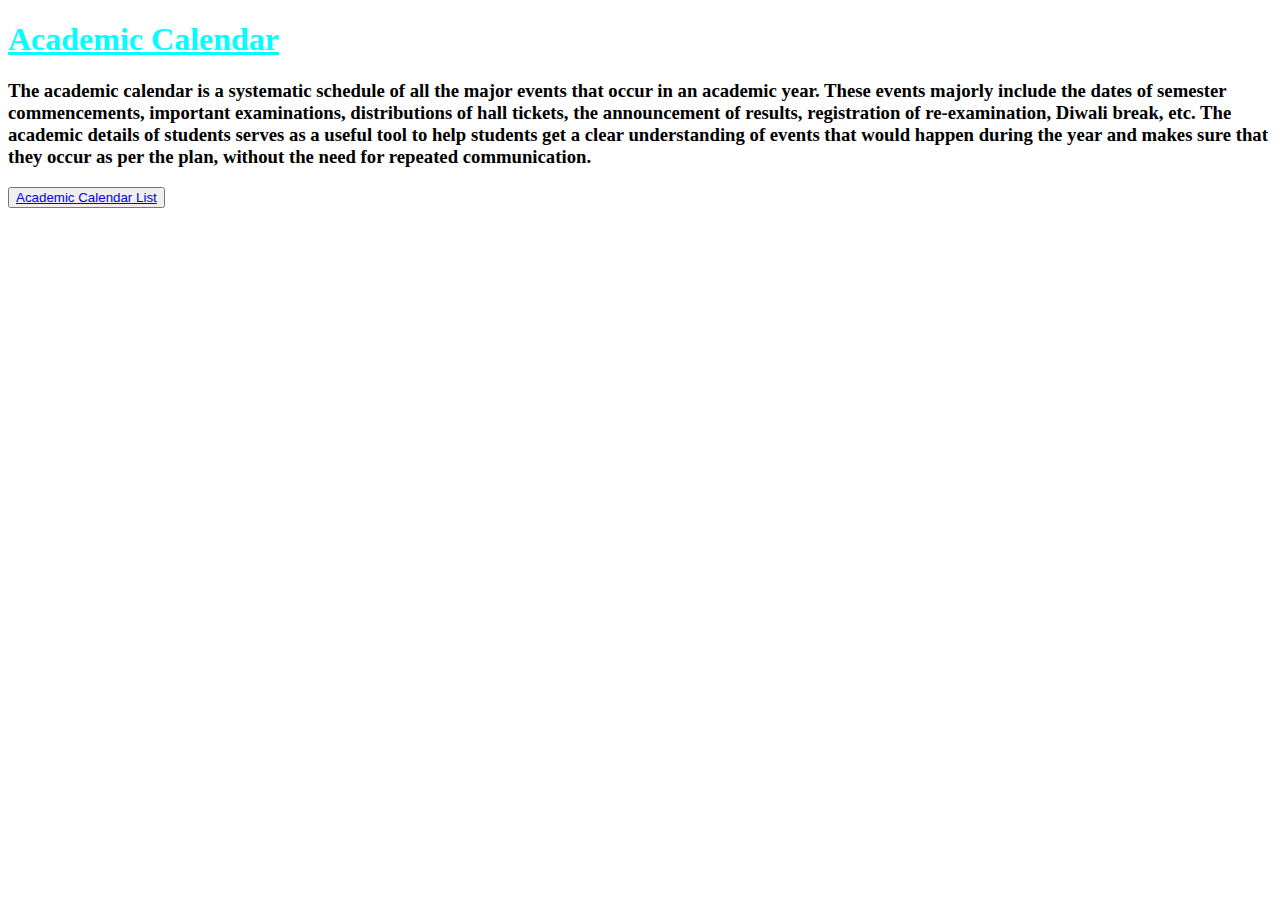
<file: academic calendar.html>
<!DOCTYPE html>
<html lang="en">
<head>
    <meta charset="UTF-8">
    <meta name="viewport" content="width=<device-width>, initial-scale=1.0">
    <title>Document</title>
    <link rel="stylesheet" href="academic.css">
</head>
<body>
    <h1><b>Academic Calendar</b></h1>
    <h3>The academic calendar is a systematic schedule of all the major events that occur in an academic year. These events majorly include the dates of semester commencements, important examinations, distributions of hall tickets, the announcement of results, registration of re-examination, Diwali break, etc. The academic details of students serves as a useful tool to help students get a clear understanding of events that would happen during the year and makes sure that they occur as per the plan, without the need for repeated communication.</h3>
    <button><a href="/Website Photos/Academic-Calendar-2024-25.pdf">Academic Calendar List</a></button>
</body>
</html>
</file>
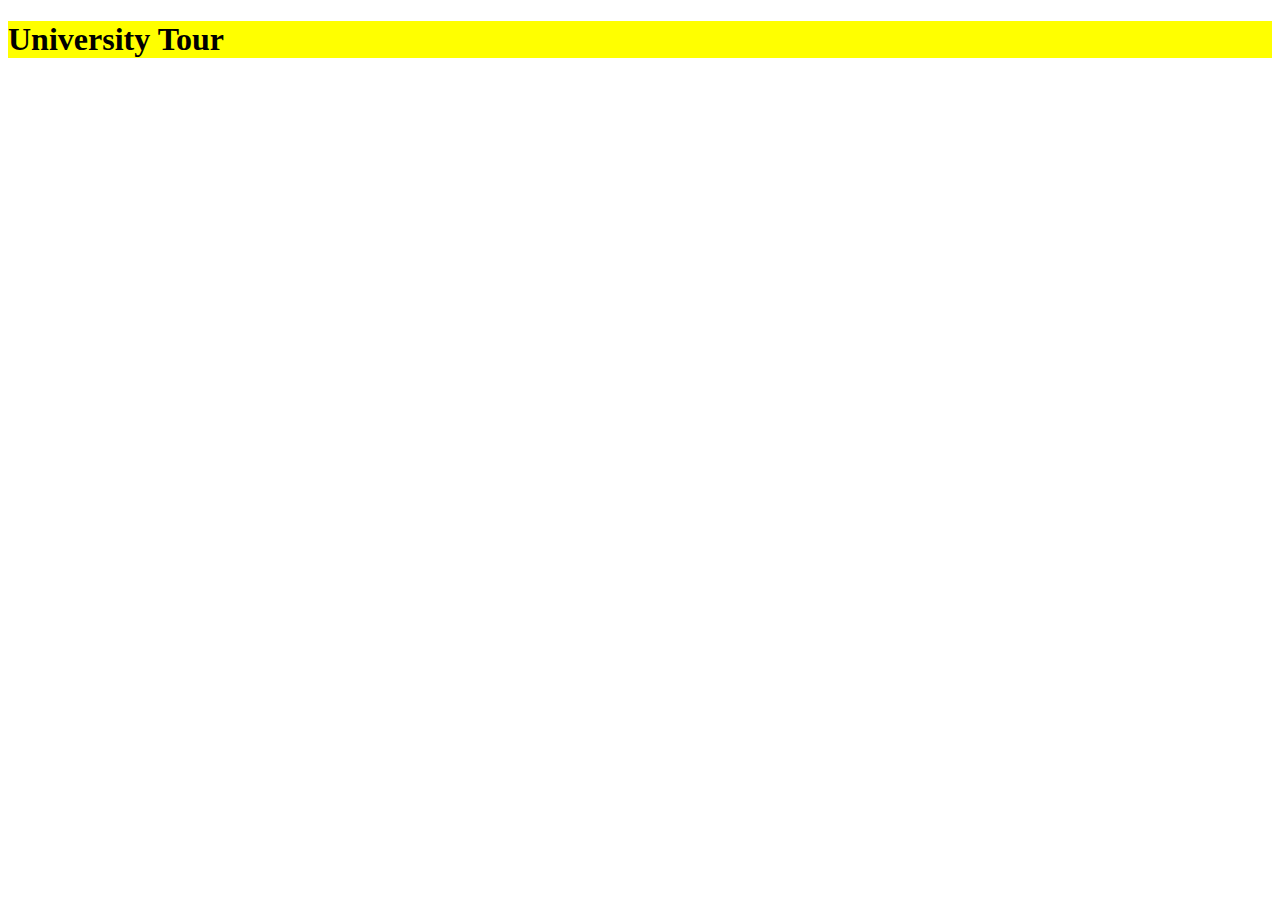
<file: campus tour.html>
<!DOCTYPE html>
<html lang="en">
<head>
    <meta charset="UTF-8">
    <meta name="viewport" content="width=device-width, initial-scale=1.0">
    <title>Document</title>
    <link rel="stylesheet" href="campus tour.css">
</head>
<body>
    <div><h1><b>University Tour</b></h1></div>
    <video style="width:100%" poster="https://nuv.ac.in/wp-content/uploads/Banner-2.jpg.webp" class="displayCoI" autoplay="" muted="" loop="" data-toggle="modal" data-target="#myModal">
        <source src="https://nuv.ac.in/wp-content/uploads/admission/For-presentation.mp4" type="video/mp4"></video>
</body>
</html>
</file>
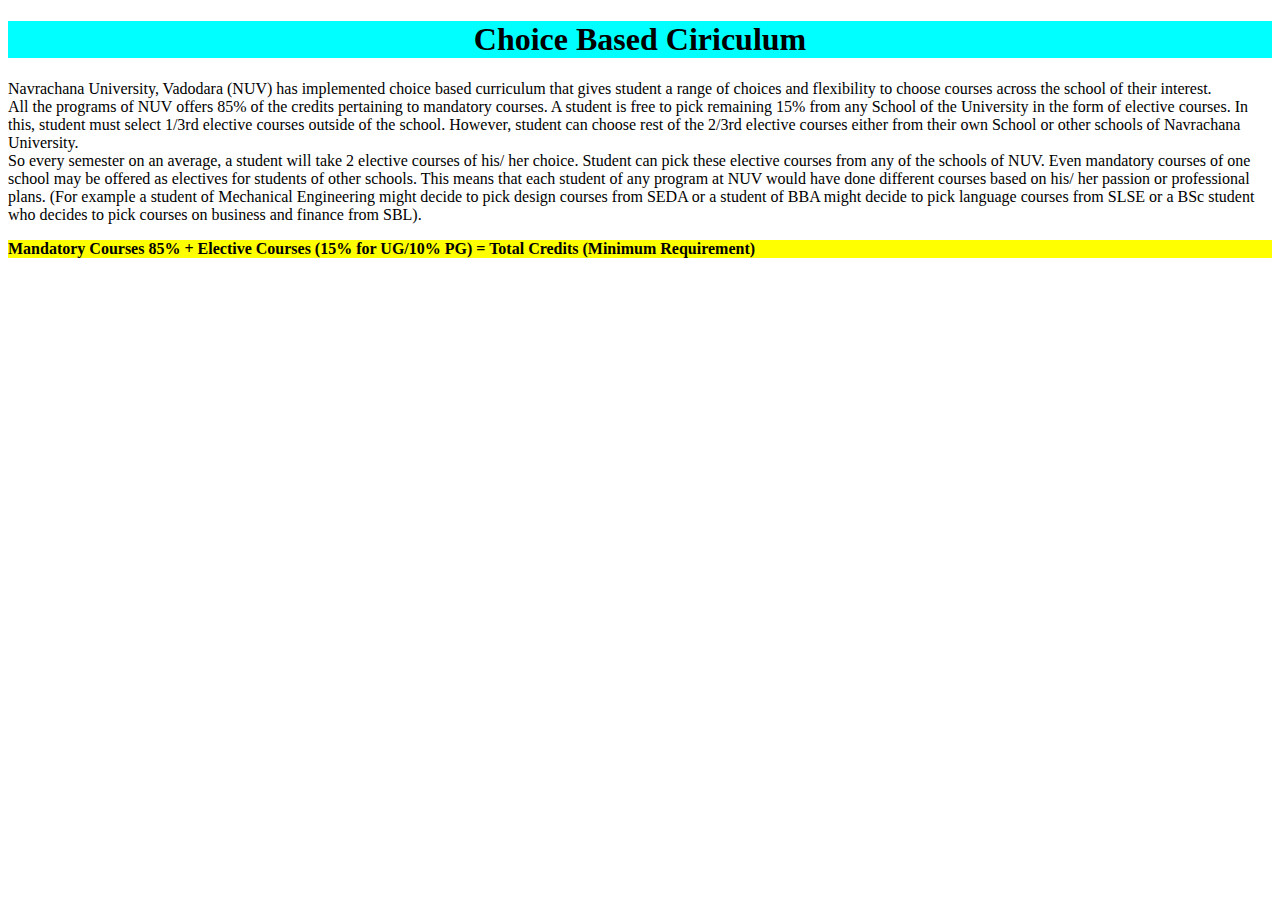
<file: choice based.html>
<!DOCTYPE html>
<html lang="en">
<head>
    <meta charset="UTF-8">
    <meta name="viewport" content="width=device-width, initial-scale=1.0">
    <title>Choice Based Ciriculum</title>
    <link rel="stylesheet" href="choice.css">
</head>
<body>
    <h1 align="center">Choice Based Ciriculum</h1>
    <p>Navrachana University, Vadodara (NUV) has implemented choice based curriculum that gives student a range of choices and flexibility to choose courses across the school of their interest.<br>
 

        All the programs of NUV offers 85% of the credits pertaining to mandatory courses. A student is free to pick remaining 15% from any School of the University in the form of elective courses. In this, student must select 1/3rd elective courses outside of the school. However, student can choose rest of the 2/3rd elective courses either from their own School or other schools of Navrachana University.<br>
         
        
        So every semester on an average, a student will take 2 elective courses of his/ her choice. Student can pick these elective courses from any of the schools of NUV. Even mandatory courses of one school may be offered as electives for students of other schools. This means that each student of any program at NUV would have done different courses based on his/ her passion or professional plans. (For example a student of Mechanical Engineering might decide to pick design courses from SEDA or a student of BBA might decide to pick language courses from SLSE or a BSc student who decides to pick courses on business and finance from SBL).</p>
        <div>
            <p><b>Mandatory Courses 85%  + Elective Courses (15% for UG/10% PG) = Total Credits (Minimum Requirement)</b></p>
        </div>
</body>
</html>
</file>
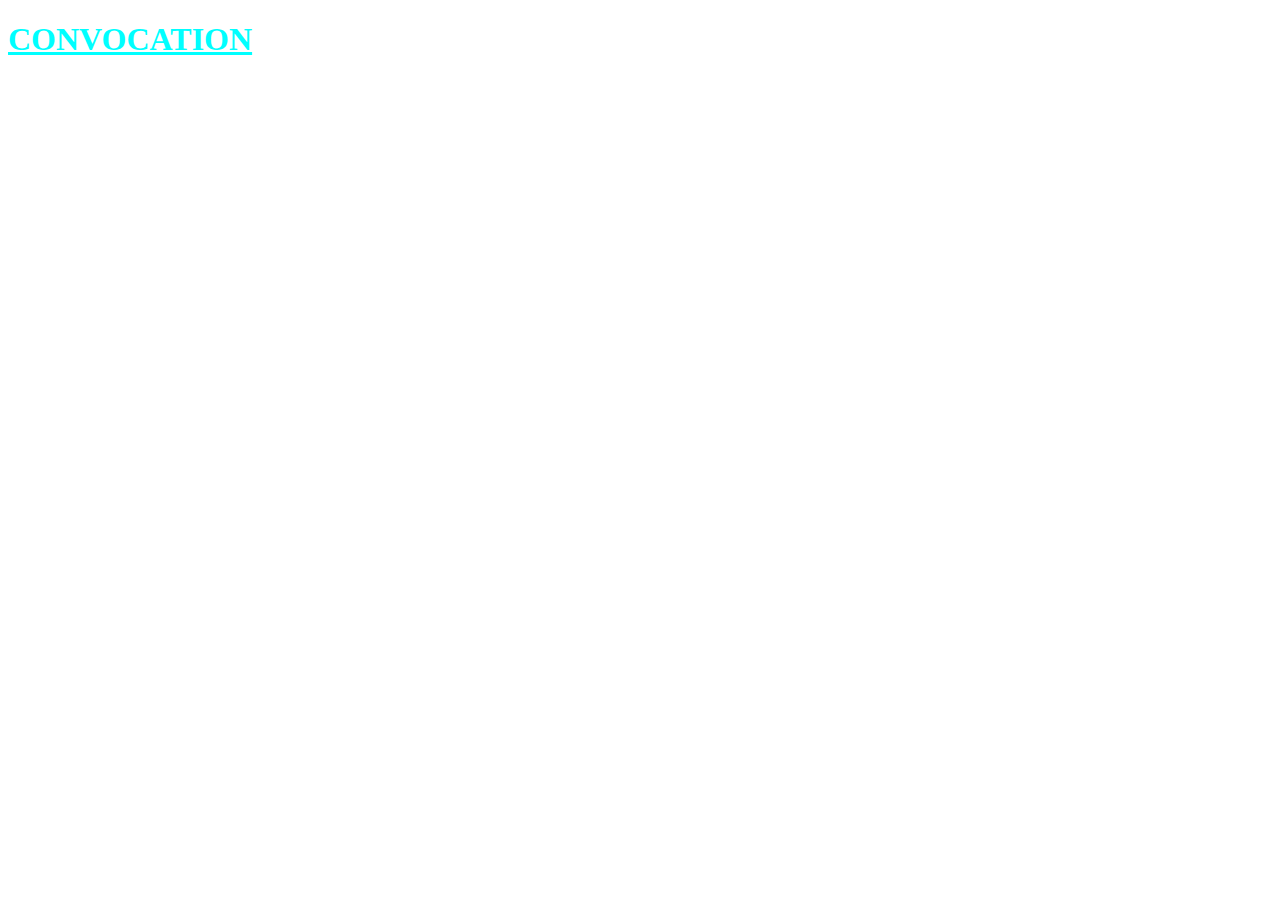
<file: convocation.html>
<!DOCTYPE html>
<html lang="en">
<head>
    <meta charset="UTF-8">
    <meta name="viewport" content="width=device-width, initial-scale=1.0">
    <title>Document</title>
    <link rel="stylesheet" href="Convocation.css">
</head>
<body>
    <h1>CONVOCATION</h1>
    <iframe src="https://www.youtube.com/embed/RXXLO0dSHhY" frameborder="0" allowfullscreen="" poster="" width="100%" height="500px"></iframe>
</body>
</html>
</file>
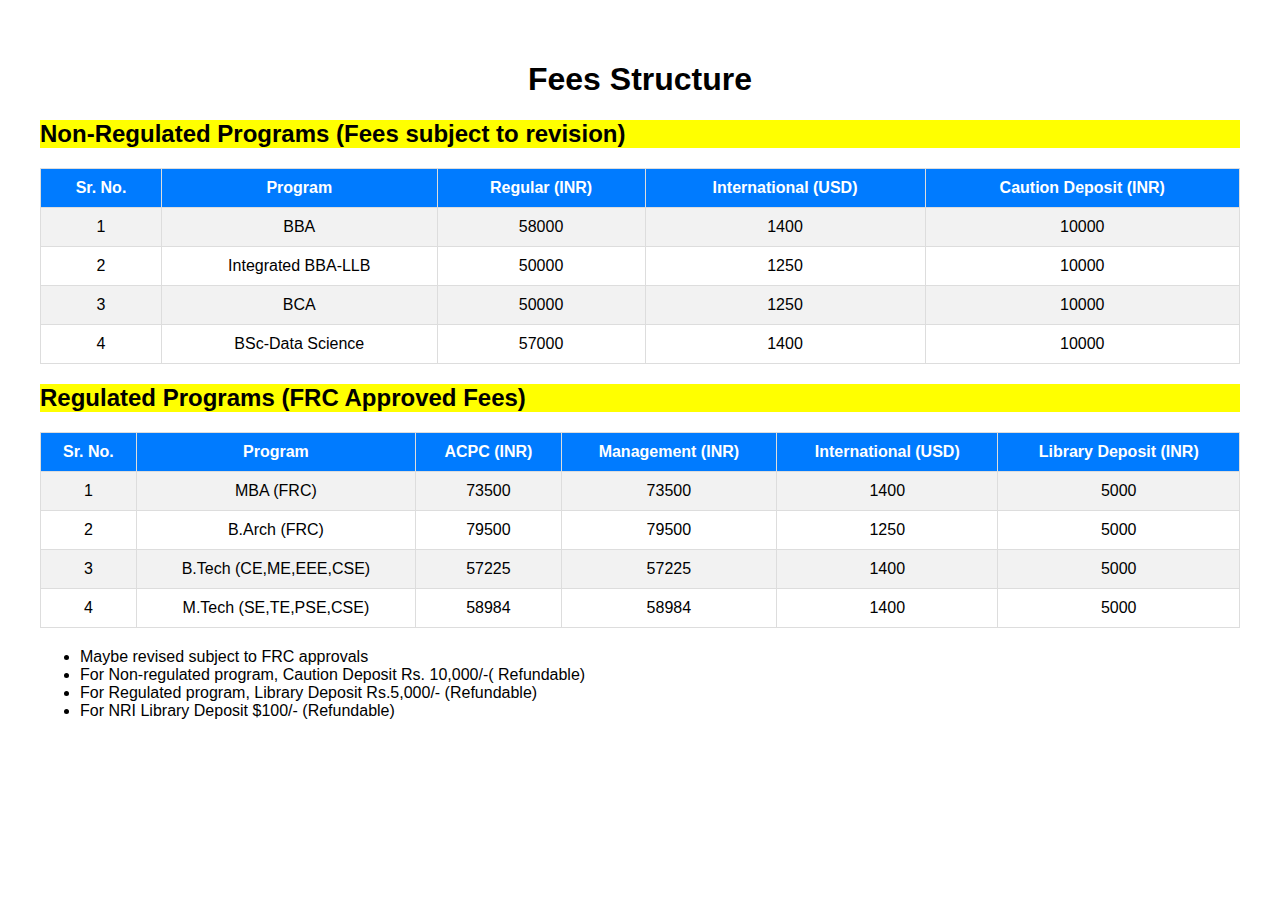
<file: FEES.html>
<!DOCTYPE html>
<html lang="en">
<head>
    <meta charset="UTF-8">
    <meta name="viewport" content="width=device-width, initial-scale=1.0">
    <title>Fee Structure</title>
    <link rel="stylesheet" href="fees.css">
</head>
<body>
    <h1 align="center">Fees Structure</h1>
    <div id="h2"><h2>Non-Regulated Programs (Fees subject to revision)</h2>
    </div>
    <table>
        <tr>
            <th>Sr. No.</th>
            <th>Program</th>
            <th>Regular (INR)</th>
            <th>International (USD)</th>
            <th>Caution Deposit (INR)</th>
        </tr>
        <tr><td>1</td><td>BBA</td><td>58000</td><td>1400</td><td>10000</td></tr>
        <tr><td>2</td><td>Integrated BBA-LLB</td><td>50000</td><td>1250</td><td>10000</td></tr>
        <tr><td>3</td><td>BCA</td><td>50000</td><td>1250</td><td>10000</td></tr>
        <tr><td>4</td><td>BSc-Data Science</td><td>57000</td><td>1400</td><td>10000</td></tr>
    </table>
    <div>
    <h2 id="h3">Regulated Programs (FRC Approved Fees)</h2>
    </div>
    <table>
        <tr>
            <th>Sr. No.</th>
            <th>Program</th>
            <th>ACPC (INR)</th>
            <th>Management (INR)</th>
            <th>International (USD)</th>
            <th>Library Deposit (INR)</th>
        </tr>
        <tr><td>1</td><td>MBA (FRC)</td><td>73500</td><td>73500</td><td>1400</td><td>5000</td></tr>
        <tr><td>2</td><td>B.Arch (FRC)</td><td>79500</td><td>79500</td><td>1250</td><td>5000</td></tr>
        <tr><td>3</td><td>B.Tech (CE,ME,EEE,CSE)</td><td>57225</td><td>57225</td><td>1400</td><td>5000</td></tr>
        <tr><td>4</td><td>M.Tech (SE,TE,PSE,CSE)</td><td>58984</td><td>58984</td><td>1400</td><td>5000</td></tr>
    </table>
    <ul>
        <li>Maybe revised subject to FRC approvals</li>
            <li>For Non-regulated program, Caution Deposit Rs. 10,000/-( Refundable)</li>
           <li> For Regulated program, Library Deposit Rs.5,000/- (Refundable)</li>
           <li> For NRI Library Deposit $100/- (Refundable)</li>
    </ul>
</body>
</html>
</file>
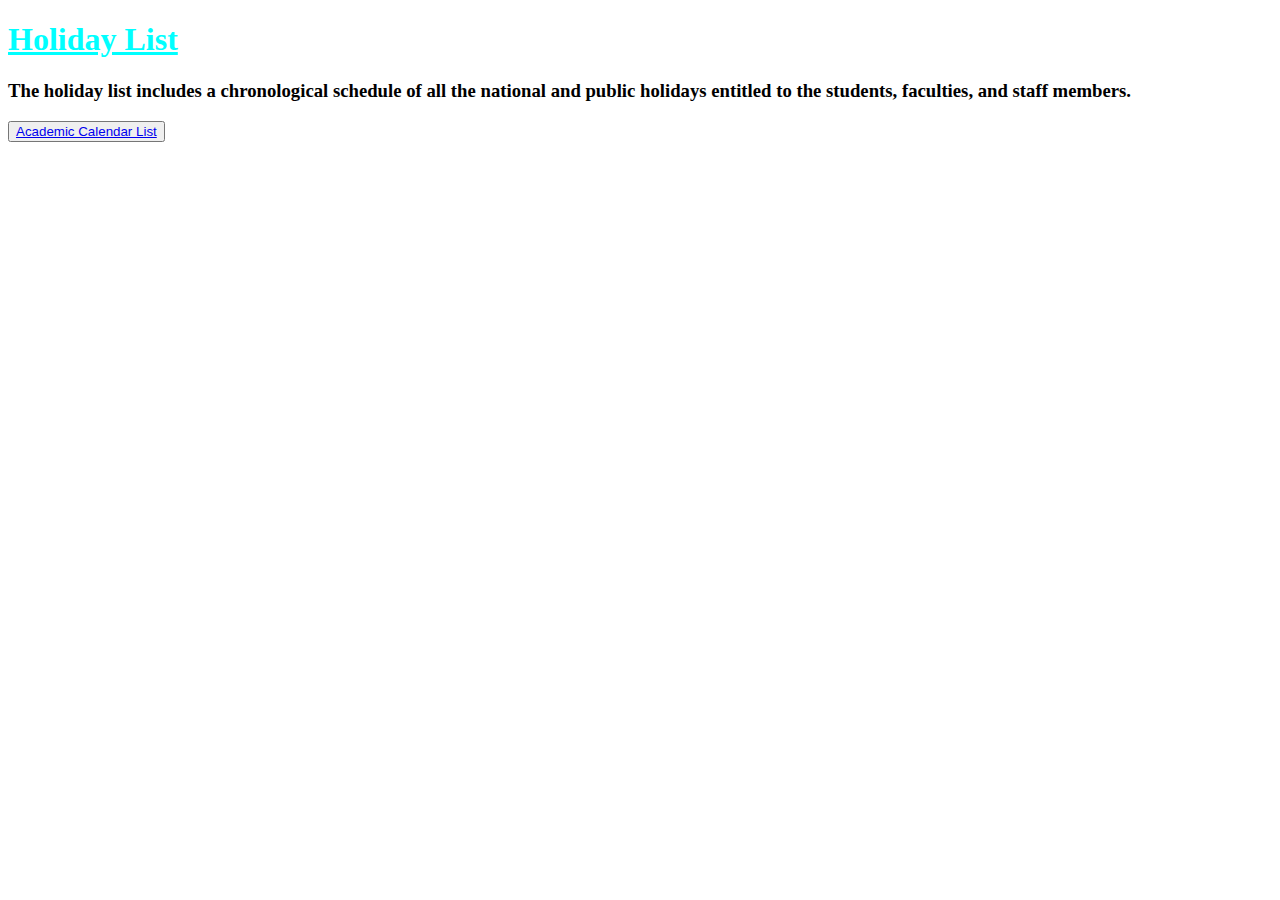
<file: holiday.html>
<!DOCTYPE html>
<html lang="en">
<head>
    <meta charset="UTF-8">
    <meta name="viewport" content="width=device-width, initial-scale=1.0">
    <title>Document</title>
    <link rel="stylesheet" href="holiday.css">
</head>
<body>
    <h1><b>Holiday List</b></h1>
    <h3>The holiday list includes a chronological schedule of all the national and public holidays entitled to the students, faculties, and staff members.</h3>
    <button><a href="/Website Photos/Holiday-List-2025-1.pdf">Academic Calendar List</a></button>
</body>
</html>
</file>
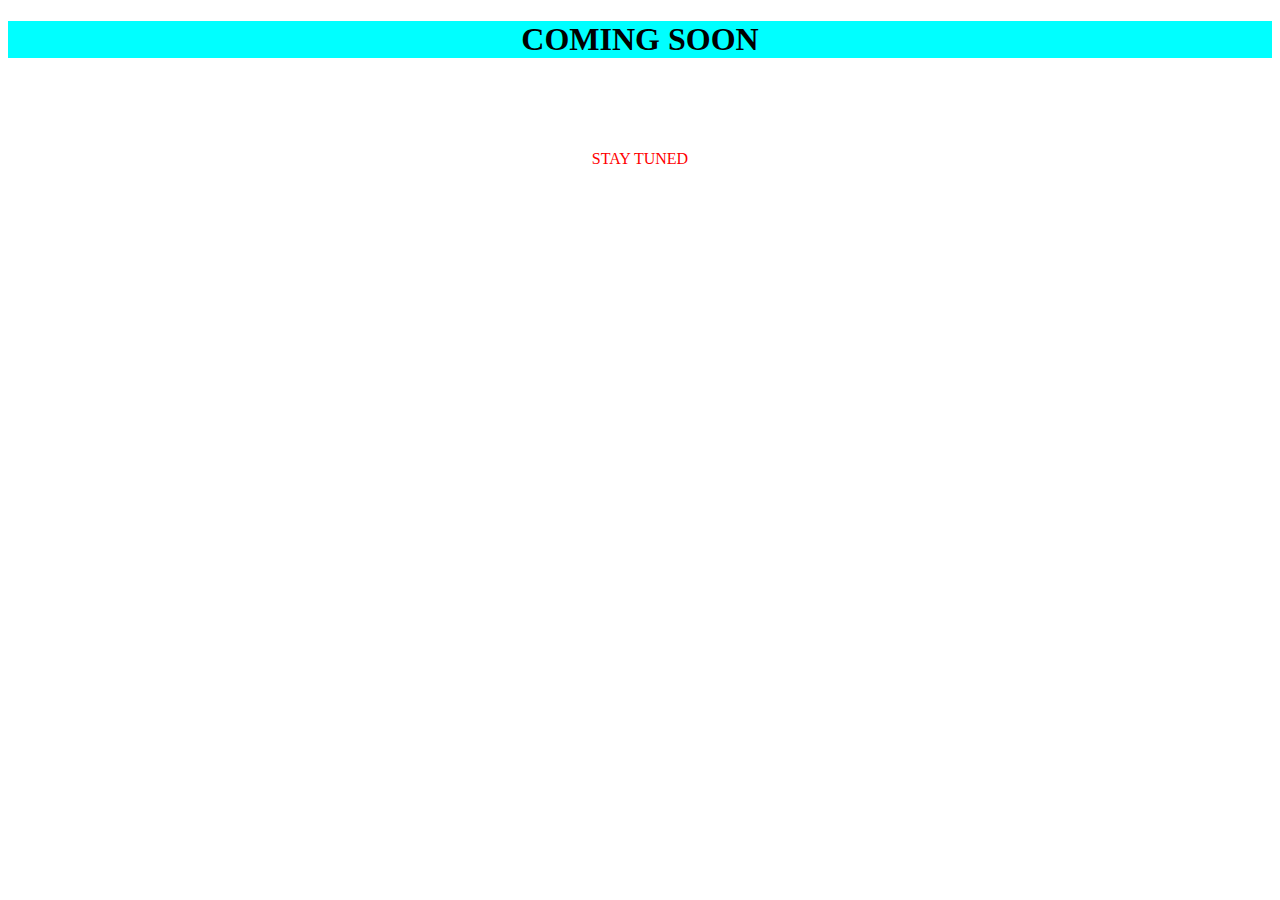
<file: podcast.html>
<!DOCTYPE html>
<html lang="en">
<head>
    <meta charset="UTF-8">
    <meta name="viewport" content="width=<device-width>, initial-scale=1.0">
    <title>Document</title>
    <link rel="stylesheet" href="podcast.css">
</head>
<body>
    <h1 align="center">COMING SOON</h1>
    <BR>
    <BR>
        <BR>
            <P ALIGN="CENTER"> STAY TUNED</P>
</body>
</html>
</file>
<file: academic.css>
h1{
    color:aqua;
    text-decoration: underline;
}
</file>
<file: campus tour.css>
div{
    background-color: yellow;
    color:black;
}
</file>
<file: choice.css>
div{
    background-color: yellow;
    color:black;
}
h1{
    background-color: aqua;
    color:black;
}
</file>
<file: Convocation.css>
h1{
    color: aqua;
    text-decoration: underline;
}
</file>
<file: fees.css>
body {
    font-family: Arial, sans-serif;
    margin: 20px;
    padding: 20px;
}
table {
    width: 100%;
    border-collapse: collapse;
    margin-bottom: 20px;
}
th, td {
    border: 1px solid #ddd;
    padding: 10px;
    text-align: center;
}
th {
    background-color: #007BFF;
    color: white;
}
tr:nth-child(even) {
    background-color: #f2f2f2;
}
h2{
    background-color: yellow;
    color:black;
}
h3{
    
        background-color: yellow;
        color:black;
}
</file>
<file: holiday.css>
h1{
    color:aqua;
    text-decoration: underline;
}
</file>
<file: podcast.css>
H1{
    background-color: aqua;
    COLOR:BLACK;
    
}
P{
    COLOR:RED
}
</file>
